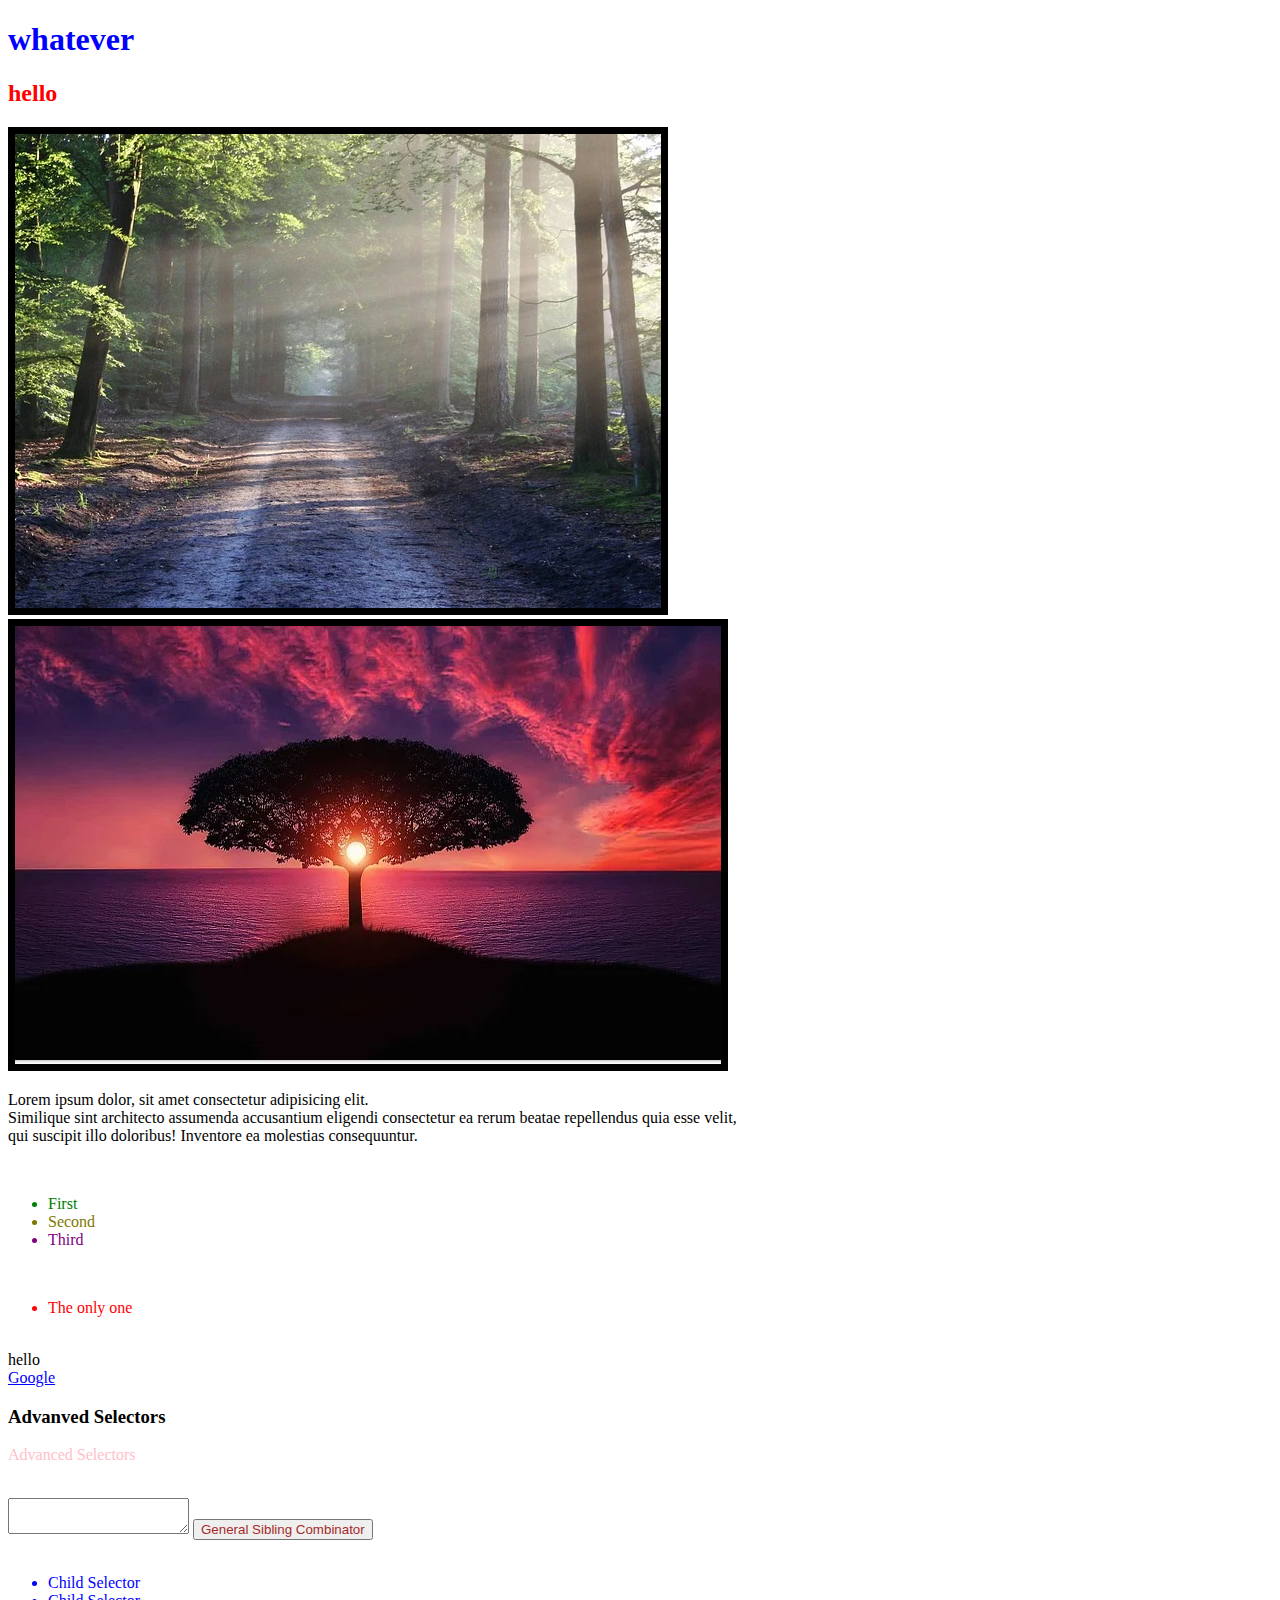
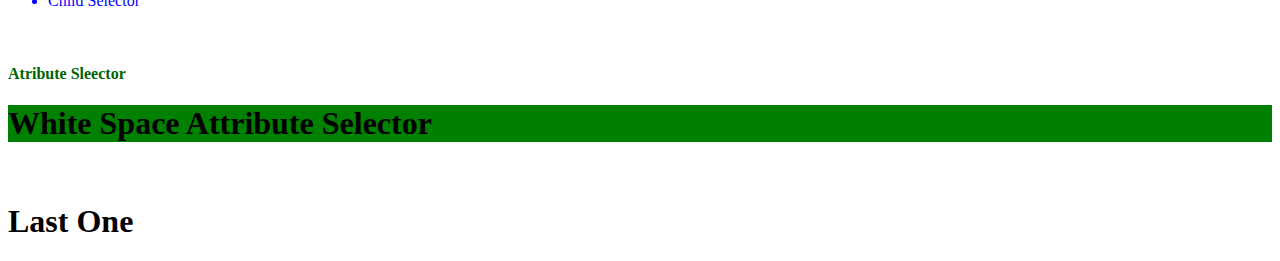
<file: css1/html/index.html>
<!DOCTYPE html>
<html>
  <head>
    <title>CSS1</title>
    <link rel="stylesheet" type="text/css" href="../css/style.css" />
 
  </head>
  <body>
    <h1 class="whatever" style="color:blue;"> whatever </h1><!--clases can be used multiple times--><!--style overrides the class and the id-->
    <h2 id="hello">hello</h2><!--id are supposed to be used only once-->

  <img src="../img/path-image-css.png">
  <br>
  <img src="../img/tree-image-css.png">
    <p class="paragraph">
      Lorem ipsum dolor, sit amet consectetur adipisicing elit.<br> Similique sint architecto assumenda 
      accusantium eligendi consectetur ea rerum beatae repellendus quia esse velit, <br>qui suscipit illo 
      doloribus! Inventore ea molestias consequuntur.
    </p>
    <br> 
    <ul>
      <li>First</li>
      <li>Second</li>
      <li>Third</li>
    </ul>
    <br> 
    <ul>
      <li>The only one</li>
    </ul>
    <br> 
    <td>hello</td>
    <br> 
    <a href="https://www.google.com/" id="google-link">Google</a>
    <br>
    <h3>Advanved Selectors</h3>
    <p>Advanced Selectors</p>
    <br>
    <form>
    <textarea></textarea>
    <button>General Sibling Combinator</button>
  </form>
  <br>
  <ul class="ul">
    <li class="li">Child Selector</li>
    <li class="li">Child Selector</li>
  </ul>
  <br>
  <h4 class="attribute-selector">Atribute Sleector</h4>
  <h1 class="white white-space">White Space Attribute Selector</h1>
  <br>
  <h1 class="last one last-one">Last One</h1>

  </body>
</html>
</file>
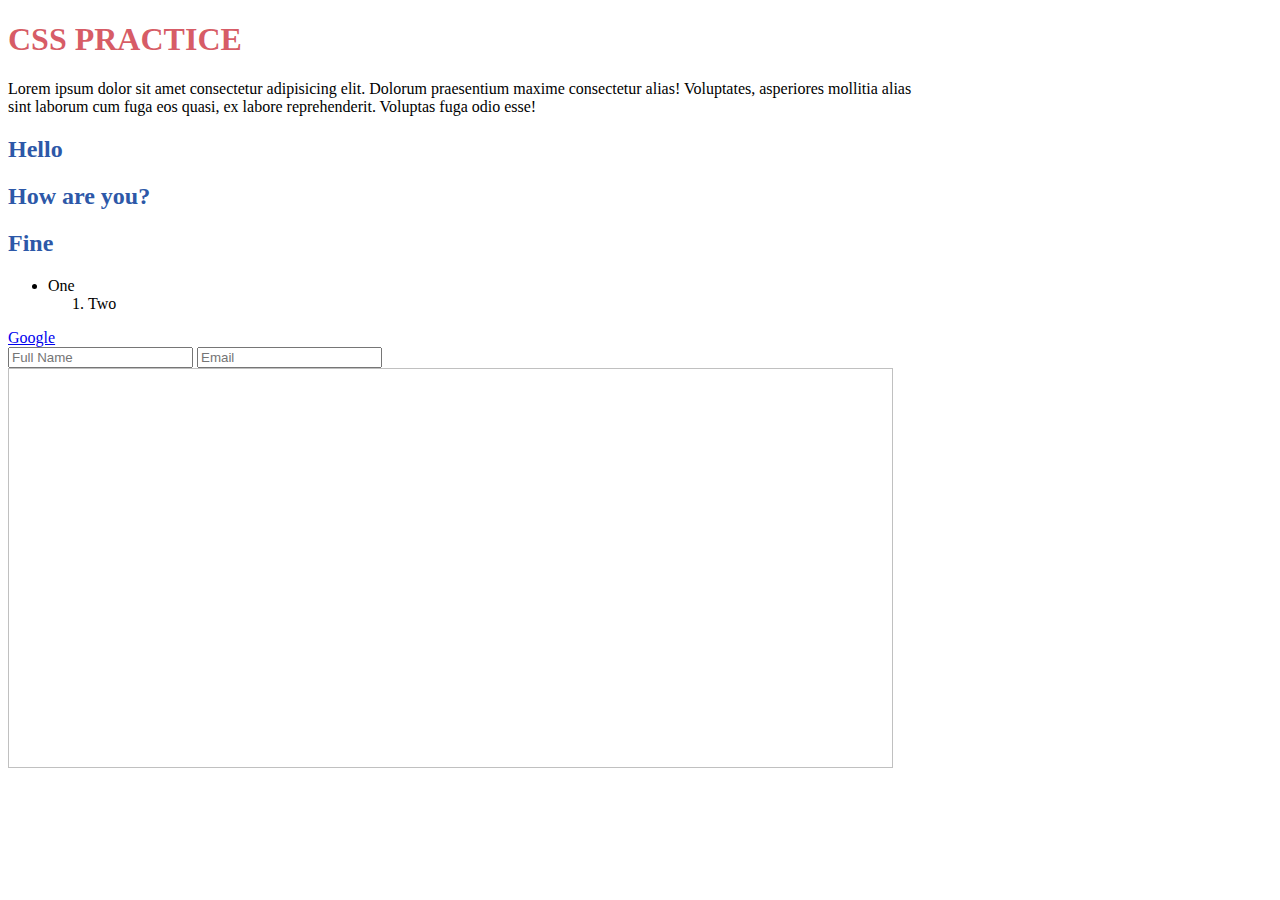
<file: css2/html/index.html>
<!DOCTYPE html>
<html>
  <head>
    <title>CSS2</title>
    <link rel="stylesheet" type="text/css" href="../css/style.css" />
  </head>
  <body>
      <h1 id="title">CSS PRACTICE</h1>
      <p class="para-text">
          Lorem ipsum dolor sit amet consectetur adipisicing elit. Dolorum praesentium maxime 
          consectetur alias! Voluptates, asperiores mollitia alias <br>
          sint laborum cum fuga eos quasi, ex labore reprehenderit. Voluptas fuga odio esse!
     </p>
     <h2 class="subtitle">Hello</h2>
     <h2 class="subtitle">How are you?</h2>
     <h2 class="subtitle">Fine</h2>
     <ul>
         <li class="list-item">One</li>
         <ol>
             <li class="list-item">Two</li>
        </ol>
     </ul>
     <a href="https://www.google.com/" clas="link">Google</a>
     <form>
         <input type="text" placeholder="Full Name" class="form-input">
         <input type="email" placeholder="Email" class="form-input">
     </form>
     <img id="service-image">
  </body>
</html>
</file>
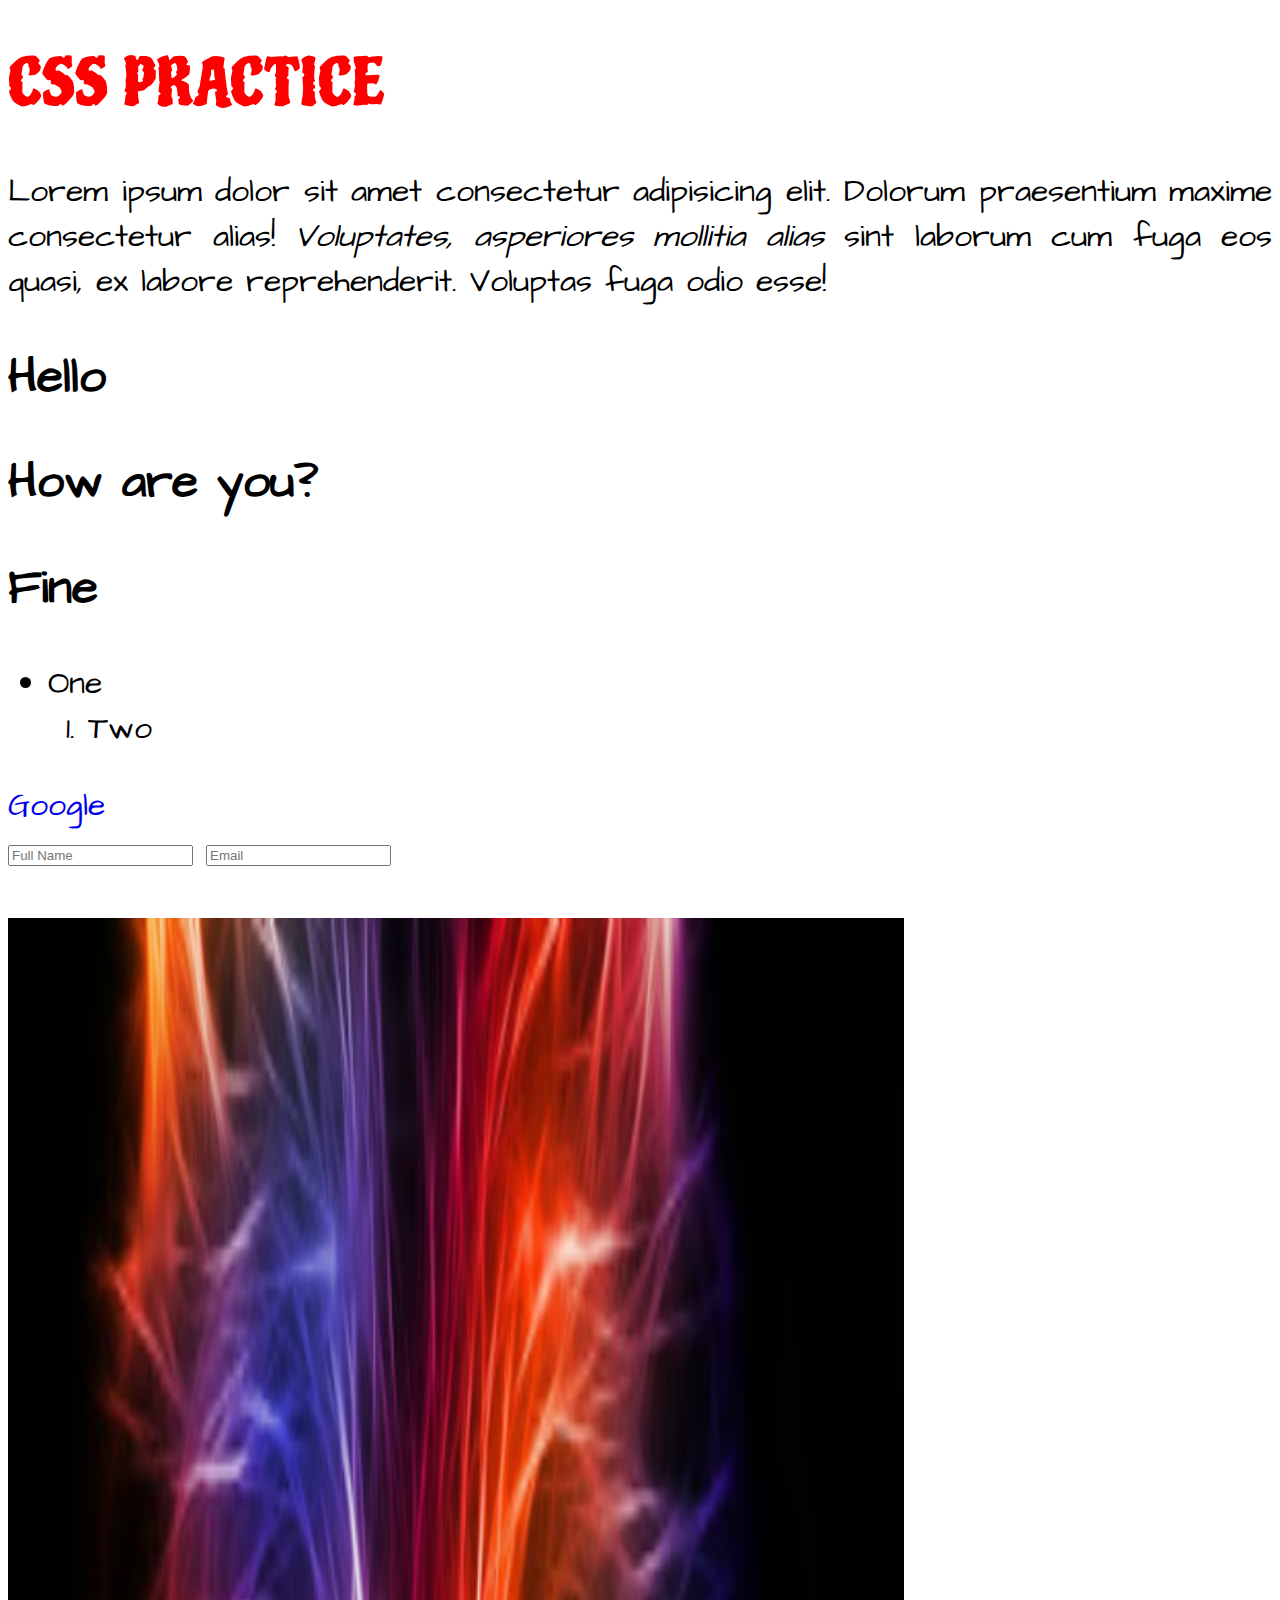
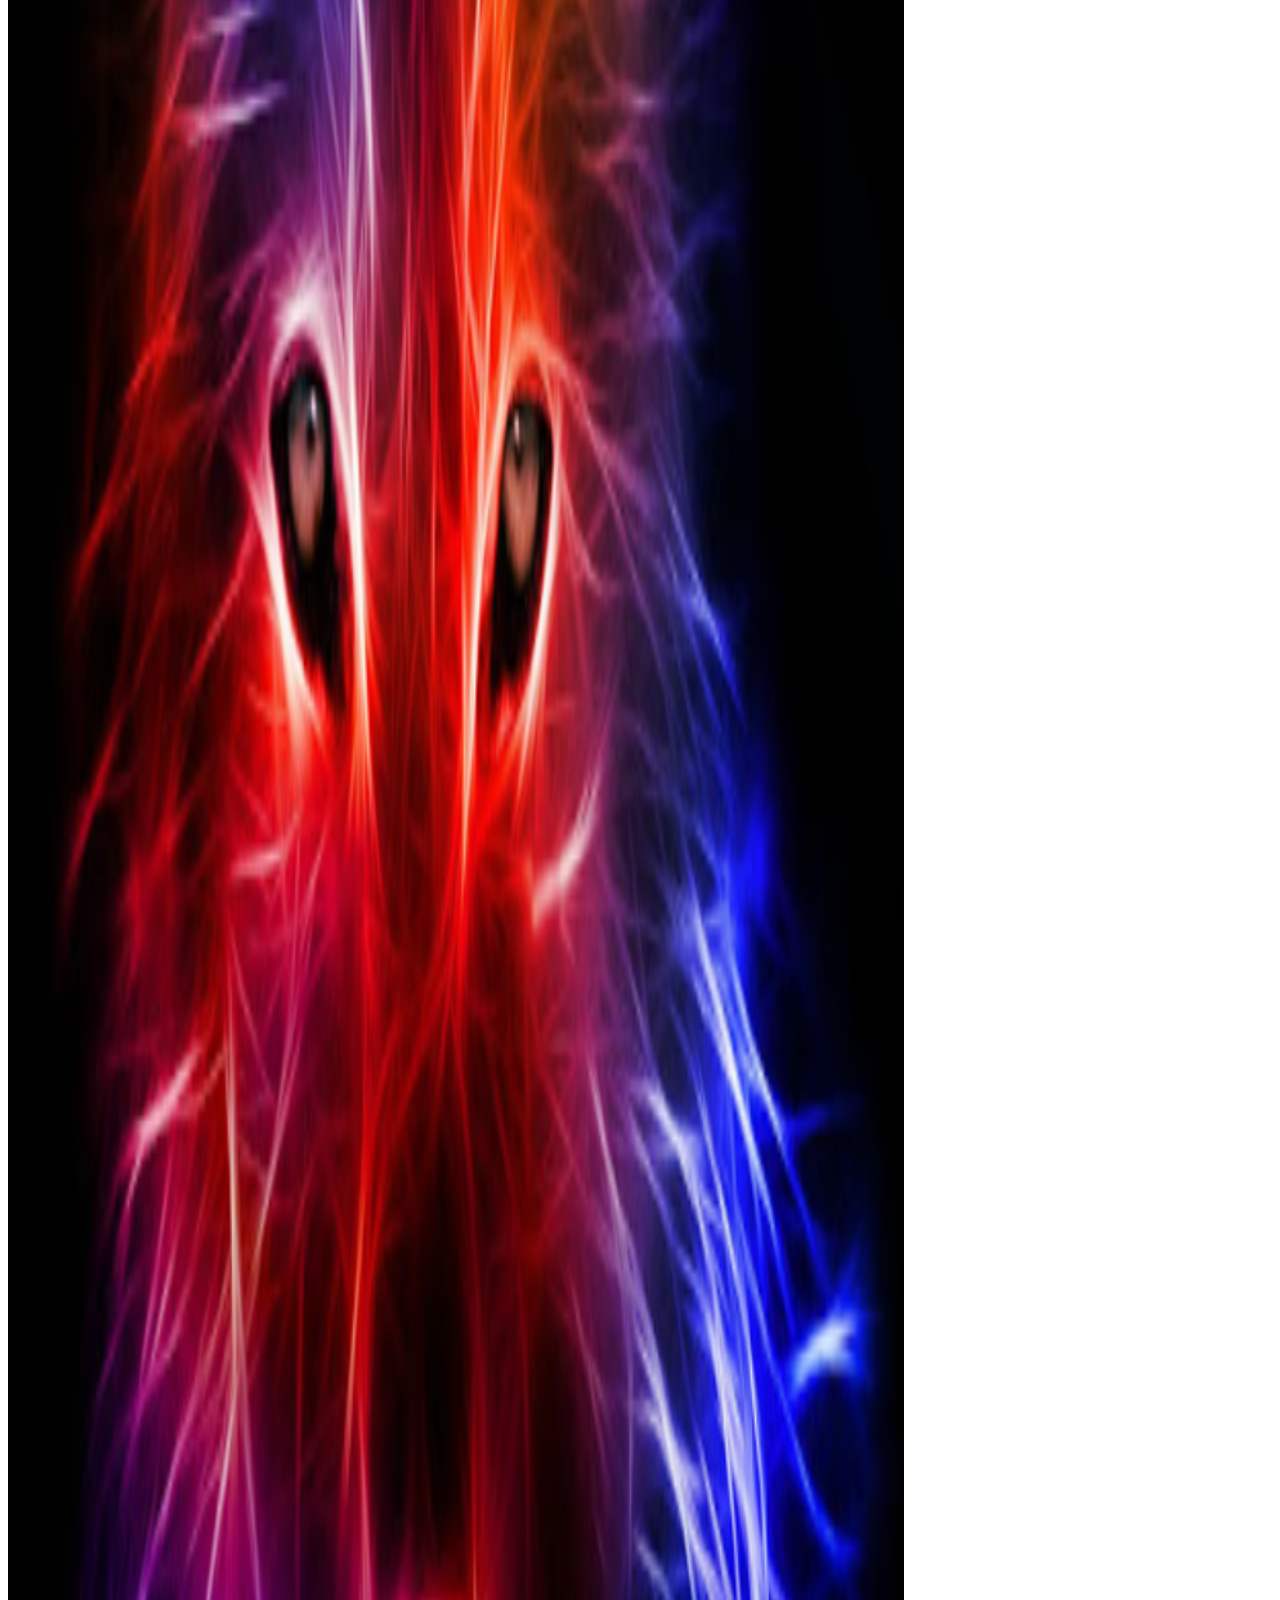
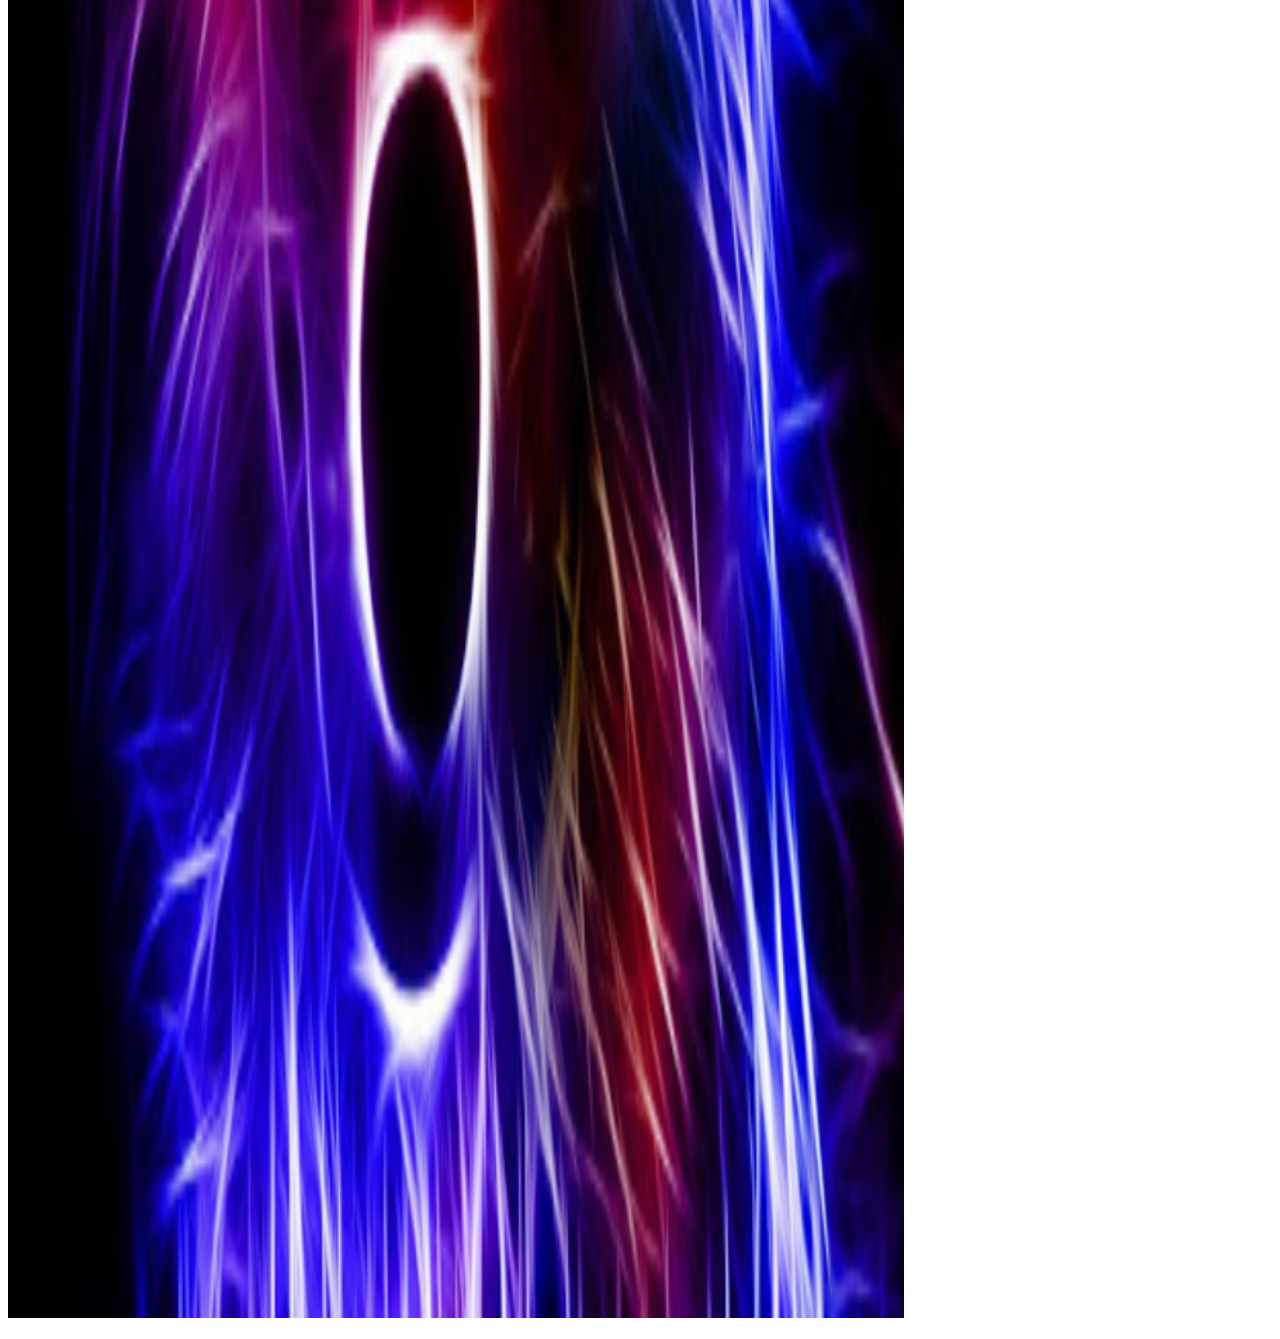
<file: css3/html/index.html>
<!DOCTYPE html>
<html>
  <head>
    <title>CSS3</title>
    <link href="https://fonts.googleapis.com/css2?family=Piedra&display=swap" rel="stylesheet">
    <link href="https://fonts.googleapis.com/css2?family=Architects+Daughter&display=swap" rel="stylesheet">
    <link rel="stylesheet" type="text/css" href="../css/style.css" />
  </head>
  <body>
      <h1 id="title">CSS PRACTICE</h1>
      <p class="para-text">
          Lorem ipsum dolor sit amet consectetur adipisicing elit. Dolorum praesentium maxime 
          consectetur alias! <span class="italics">Voluptates, asperiores mollitia alias</span>
          sint laborum cum fuga eos quasi, ex labore reprehenderit. Voluptas fuga odio esse!
     </p>
     <h2 class="subtitle">Hello</h2>
     <h2 class="subtitle">How are you?</h2>
     <h2 class="subtitle">Fine</h2>
     <ul>
         <li class="list-item">One</li>
         <ol>
             <li class="list-item">Two</li>
        </ol>
     </ul>
     <a href="https://www.google.com/" class="link">Google</a>
     <form>
         <input type="text" placeholder="Full Name" class="form-input">
         <input type="email" placeholder="Email" class="form-input">
     </form>
     <br>
     <img id="service-image" src="../img/wolf-image-css.png">
  </body>
</html>
</file>
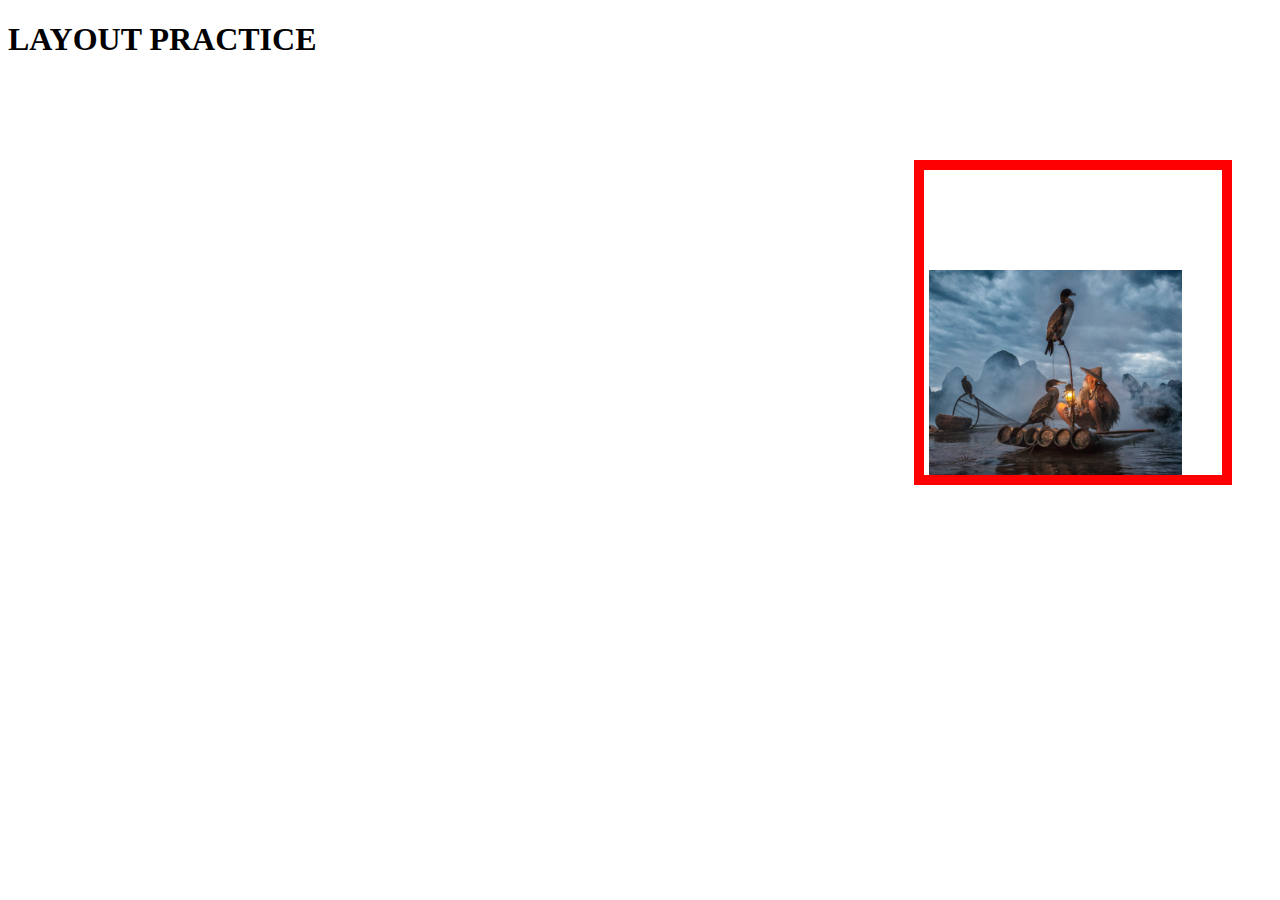
<file: css4-layout/html/index.html>
<!DOCTYPE html>
<html>
  <head>
    <title>LAYOUT</title>
    <link rel="stylesheet" type="text/css" href="../css/style.css" />
  </head>
  <body>
      <h1 id="title">LAYOUT PRACTICE</h1>
     <img id="service-image" src="../img/image-css-course-layout.png">
  </body>
</html>
</file>
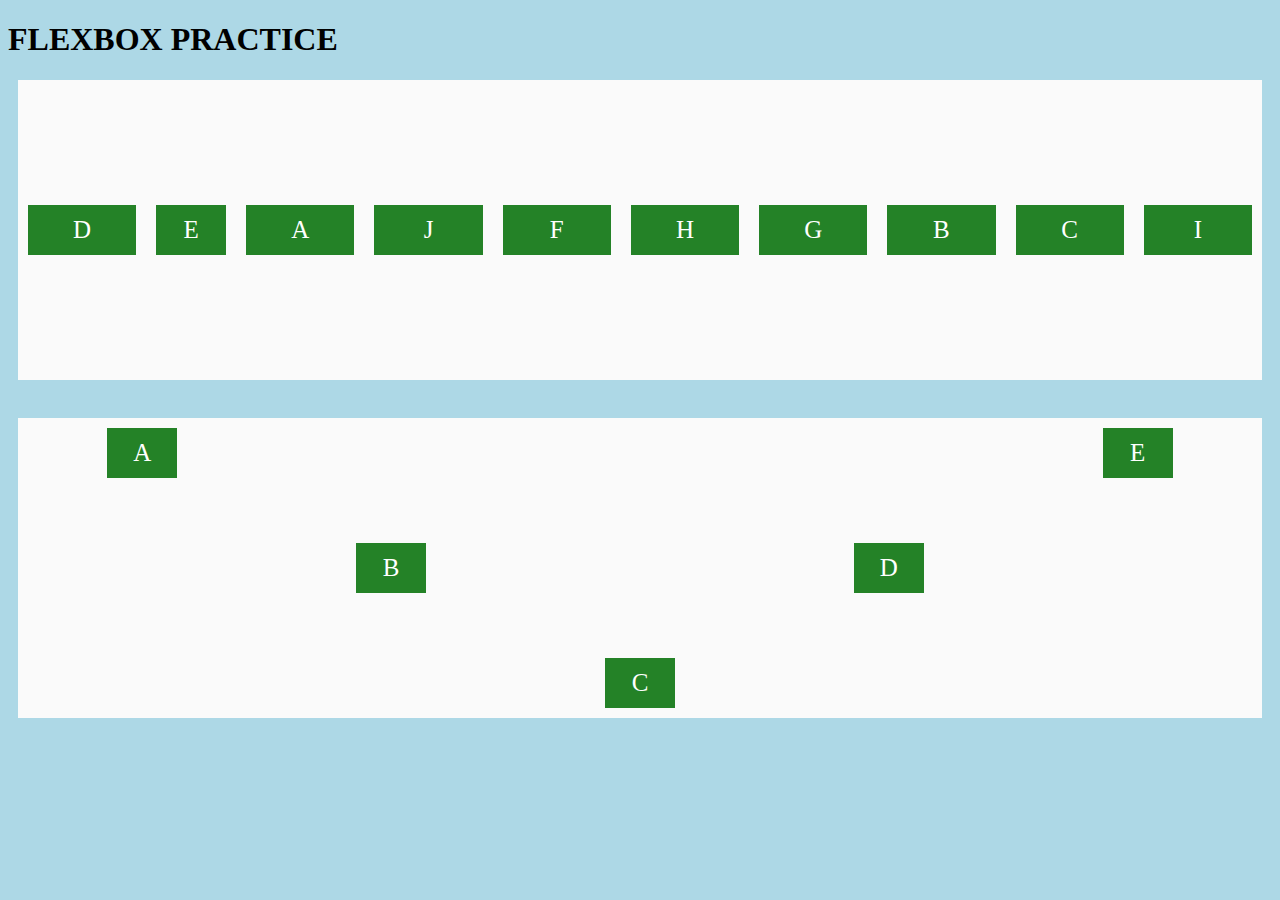
<file: css5-flexbox/html/index.html>
<!DOCTYPE html>
<html>
  <head>
    <title>FLEXBOX</title>
    <link rel="stylesheet" type="text/css" href="../css/style.css" />
  </head>
  <body>
      <h1 id="title">FLEXBOX PRACTICE</h1>
    <div class="container">
      <div class="container-item" style= "order: 3; flex-grow: 1; flex-shrink: 1; flex-basis: 100px;">A</div><!--we can change the order of the items by adding style="order: 3"-->
      <div class="container-item" style= "order: 8; flex-grow: 1; flex-shrink: 1; flex-basis: 100px;">B</div><!--flex-basis: it defines the minimum width of a flex item (set the initial length)-->
      <div class="container-item" style= "order: 9; flex-grow: 1; flex-shrink: 1; flex-basis: 100px;">C</div><!--flex-grow: every flex-item is gonna get the same amount of extra space-->
      <div class="container-item" style= "order: 1; flex-grow: 1; flex-shrink: 1; flex-basis: 100px;">D</div><!--flex-shrink: shrink each item at the same rate as all the other items-->
      <div class="container-item" style= "order: 2; flex: 1, 1, 100;">E</div><!--flex: grow, shrink, basis-->
      <div class="container-item" style= "order: 5; flex-grow: 1; flex-shrink: 1; flex-basis: 100px;">F</div>
      <div class="container-item" style= "order: 7; flex-grow: 1; flex-shrink: 1; flex-basis: 100px;">G</div>
      <div class="container-item" style= "order: 6; flex-grow: 1; flex-shrink: 1; flex-basis: 100px;">H</div>
      <div class="container-item" style= "order: 10; flex-grow: 1; flex-shrink: 1; flex-basis: 100px;">I</div>
      <div class="container-item" style= "order: 4; flex-grow: 1; flex-shrink: 1; flex-basis: 100px;">J</div>
    </div>
    <br>
    <div class="container">
      <div class="container-item" style= "align-self: flex-start;">A</div>
      <div class="container-item" style= "align-self: center;">B</div>
      <div class="container-item" style= "align-self: flex-end;">C</div>
      <div class="container-item" style= "align-self: center;">D</div>
      <div class="container-item" style= "align-self: flex-start;">E</div>
    </div>
     
  </body>
</html>
</file>
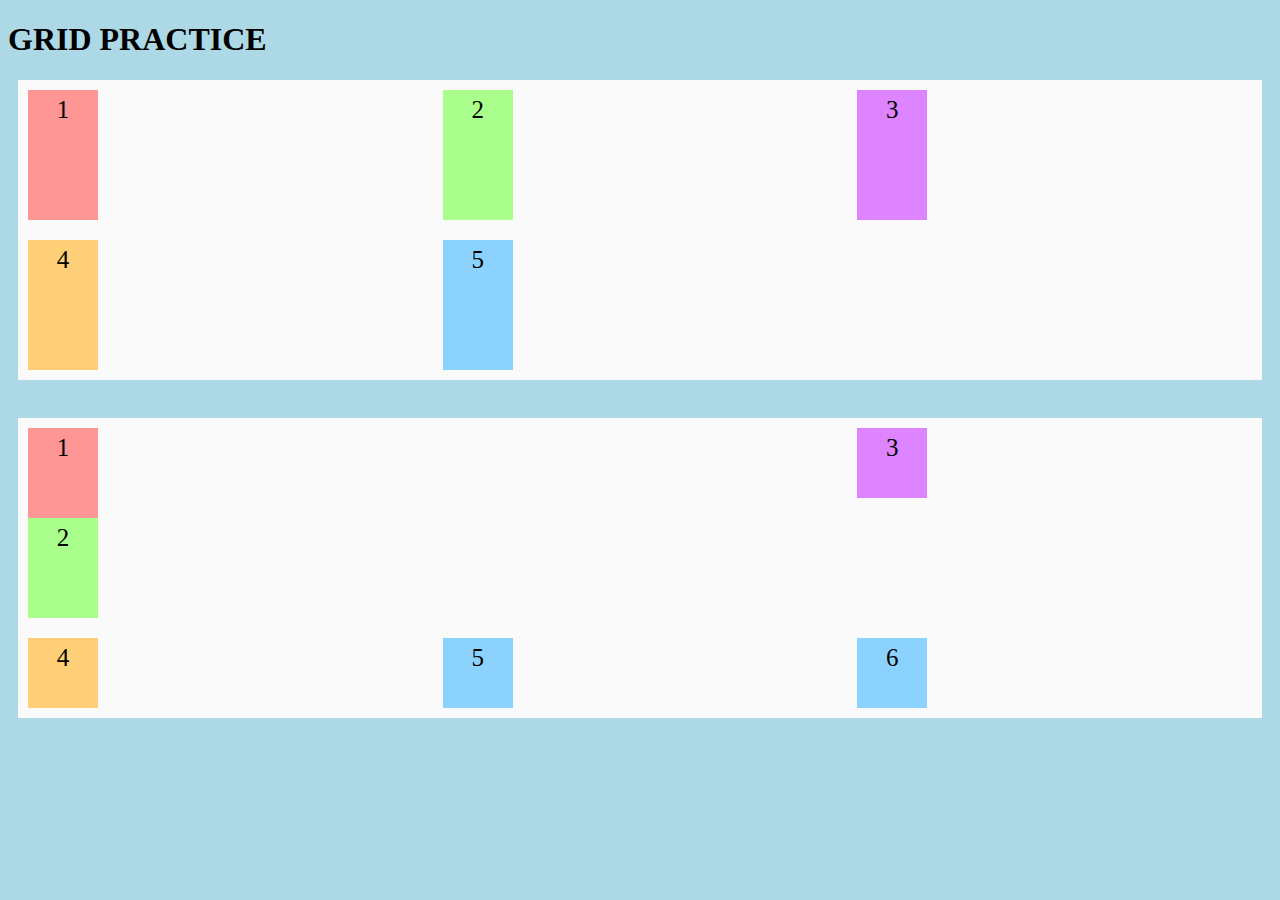
<file: css6-grid/html/index.html>
<!DOCTYPE html>
<html>
  <head>
    <title>GRID</title>
    <link rel="stylesheet" type="text/css" href="../css/style.css" />
  </head>
  <body>
      <h1 id="title">GRID PRACTICE</h1>
    <div class="grid-container">
      <div class="grid-item" style= "background: rgb(255, 150, 150);">1</div>
      <div class="grid-item" style= "background: rgb(170, 255, 140);">2</div>
      <div class="grid-item" style= "background: rgb(222, 132, 255);">3</div>
      <div class="grid-item" style= "background: rgb(255, 207, 119);">4</div>
      <div class="grid-item" style= "background: rgb(140, 210, 255);">5</div>
    </div> 
    <br>
    <div class="grid-container2">
      <div class="grid-item2" style= "background: rgb(255, 150, 150); grid-column: 1/span 2; grid-row: 1/3;">1</div>
      <div class="grid-item2" style= "background: rgb(170, 255, 140); grid-area: 2 / 1 / span 2 / span 3;">2</div><!--row column start, row column end-->
      <div class="grid-item2" style= "background: rgb(222, 132, 255);">3</div>
      <div class="grid-item2" style= "background: rgb(255, 207, 119);">4</div>
      <div class="grid-item2" style= "background: rgb(140, 210, 255);">5</div>
      <div class="grid-item2" style= "background: rgb(140, 210, 255);">6</div>
    </div>   
  </body>
</html>
</file>
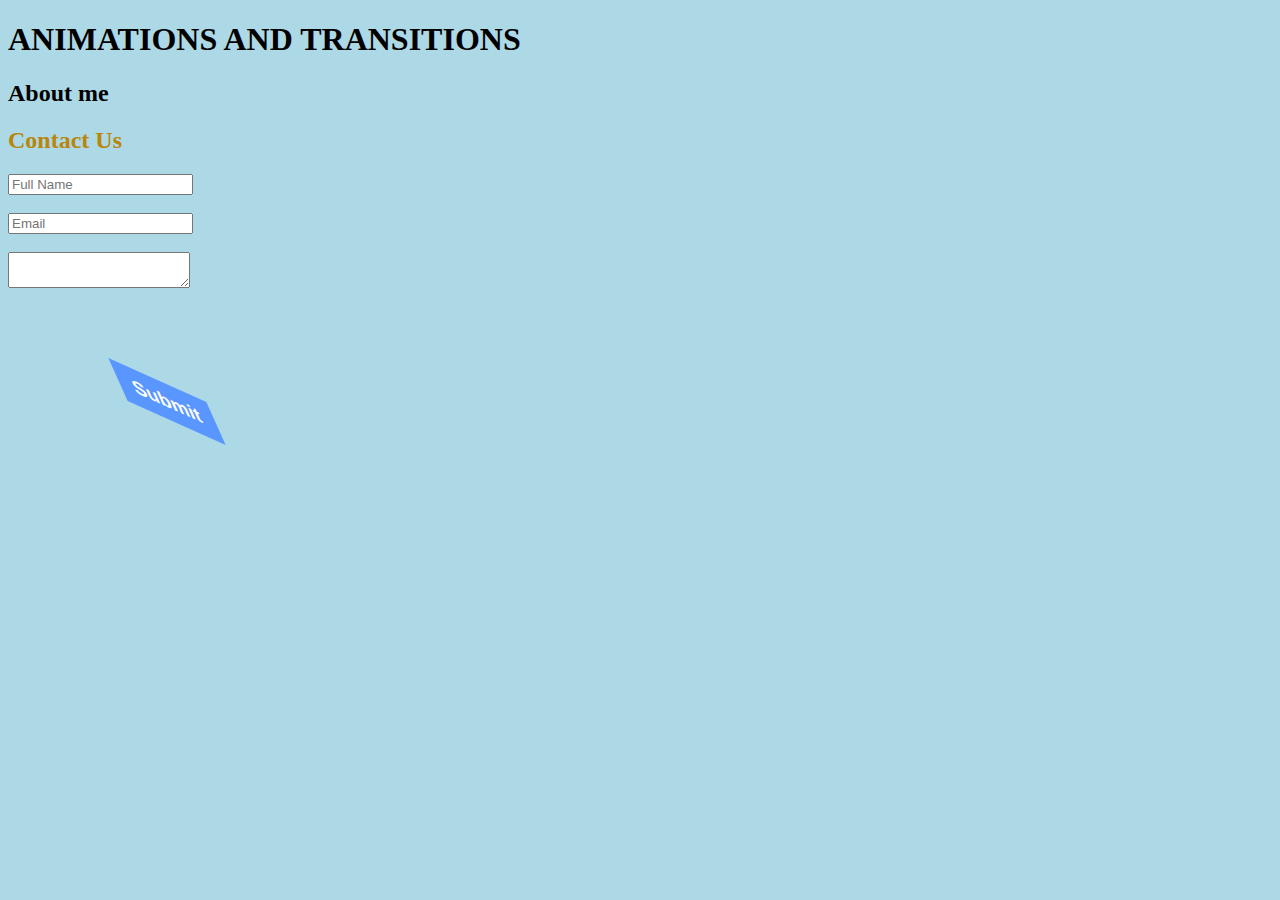
<file: css7/html/index.html>
<!DOCTYPE html>
<html>
  <head>
    <title>ANIMATIONS</title>
    <link rel="stylesheet" type="text/css" href="../css/style.css" />
  </head>
  <body>
      <h1 id="title">ANIMATIONS AND TRANSITIONS</h1>
      <h2 class="subtitle" id="about-me">About me</h2>
      <h2 class="contact-us">Contact Us</h2>
      <form>
        <input type="text" placeholder="Full Name" class="form-input"><br><br>
        <input type="email" placeholder="Email" class="form-input"><br><br>
        <textarea></textarea><br><br><!--
        <input type="submit" value="Submit" class="submit-button"/>
        -->
        <button class="submit-button">Submit</button>
    </form>
  </body>
</html>
</file>
<file: css1/css/style.css>
/*Specifity in Selectors: id# overrides the class. and the class. overrides the tag (ex:  h2)*/
/*headers (h1) are the least specific. The class is above header. And then the id#. And above everything the inline styling*/

.whatever {/*in order to access a class we do "." before the name of the class*/
    font-weight: bold;
}

#hello {/*in order to access an id we do "#" before the name of the id*/
    font-weight: bold;
    color: red;
}


h3 + p {/*Select any p that is after a h3*/
    color: pink;
}

/*The general sibling combinator or selector. I wanna style every button that is followed by a textarea*/
/*I wanna style every button that is followed by a textarea. Except, in this case, they have to share the same parent*/
textarea ~ button {
    color: brown;
}

/*Child Selector. Every single child of a certain element. This one is only applied to the direct child*/
.ul > .li {
    color: blue;
}

/*Descendant Selector. It does the same thing as the child selector, but this one selects also the elements inside the li.
ul li {

}

*/

/*PseudoSelectors:*/

.paragraph:hover {
    font-size: larger;

}

li:first-child {
    color: green;
}

li:last-child {
    color: purple;
}

/*With nth-child() you can select an specific one of all the li elements that exist.*/
li:nth-child(2) {
    color: rgb(128, 119, 0);
}
/*-------------*/

li:only-child {
    color: red;
}

/*This is the link before you have clicked*/
#google-link:link {
    color: blue;

}

/*This is the link after you have clicked*/
#google-link:visited {
    color: red;
}

/*Attribute Selectors: We can select certain things, based on their attributes*/

h4[class=attribute-selector] {
    color: darkgreen;
}

img[src^="../img/"] {/*Select all images that start with this piece of information. If you change ^ into $, it's gonna be the end of the piece of information. And the * means anywhere*/
    border: 7px solid black;

}

/*White Space Attribute Selector*/

h1[class~=white-space] {
    background-color: green;
}

/*Find every h1 where the class is either equal to directly last-one or last-one with a dash*/

h1[class|=last-one] {
    background-color: blue;
}
</file>
<file: css2/css/style.css>
body {
    /*background: rgb(202, 153, 80);*/
    /*background: url("../img/clouds-image-css.png");*/
    /*background-image: url("../img/clouds-image-css.png");
    background-repeat: no-repeat;
    background-size: cover;*/
    /*height: 400px;
    width: 70%;*/


    /*GRADIENT*/
   /* background: linear-gradient(to right, green, red, steelblue, blue);*/
     /* background: linear-gradient(to right, rgb(151, 223, 92), rgba(197, 19, 34, 0.7));/*right, left, top, bottom, bottm right, etc.*/

    /* background: linear-gradient(-90deg, rgb(151, 223, 92), rgba(197, 19, 34, 0.7));*/

    background: radial-gradient( circle, rgb 20% (151, 223, 92), rgba 40% (197, 19, 34, 0.7));

}

#service-image{
    height: 400px;
    width: 70%;
    background: radial-gradient( circle, rgb 20% (151, 223, 92), rgba 40% (197, 19, 34, 0.7));

}
#title {
    color: rgba(197, 19, 34, 0.7);/*a: Transparency or Opacity (Alpha). 0 - 1*/
}

.subtitle {
    color: rgba(45, 88, 168, 9);
}
</file>
<file: css3/css/style.css>
body {
    /*font-size: 2mm;*/
    font-size: 2em;/*em: double everything based on the font-size*/
    /*text-transform: uppercase;*/
    /*text-transform: lowercase;*/
    /*text-align: center;*/
    text-align: justify;
    /*font-family: "Times New Roman", Arial, Helvetica, sans-serif;*/
    font-family: 'Architects Daughter', cursive;

}

#title{
    color: red;
    font-weight: 400;
    font-family: 'Piedra', cursive;
    
}

.italics {
    font-style: oblique;/*A little bit more italized*/
    /*font-style: italic;*/
}

#service-image {
    /*height: 400px;*/
    /*height: 400pc;*/
    /*height: 400pt;*/
    /*width: 70%;*/
    height: 400vh;/*vh: view height. 1 vh is equal to 1 percent of the total body height. This is not based on the parent element. It is based on the total viewport.*/
    width: 70vw; /*vw: view width. 1 vw is equal to 1 percent of the total body width. This is not based on the parent element. It is based on the total viewport.*/
    
}

.link {
    text-decoration: none;
    /*text-decoration: line-through;
    text-decoration: underline;
    text-decoration: overline;*/
}
</file>
<file: css4-layout/css/style.css>
#service-image {
    height: 20%;
    width: 20%; 
    border: 10px solid red;
    padding: 100px 40px 0px 5px;/*top, right, bottom, left */
    margin: 80px 40px; /*top and bottom (80px) left and right (40px)*/
    
    /*
    margin: 40px; top right bottom and left
    padding-top: 40px;
    margin-bottom: 40px;
    right, left ...
    */

    float: right;
    
    /*display: none; It makes the image dissapear
    display: inline-block;
    */
}
</file>
<file: css5-flexbox/css/style.css>
body {
    background: lightblue;
}

.container {
    background-color: rgb(250, 250, 250);
    margin: 10px;
    height: 300px;

    display: flex; /*creates a flex container*/

    flex-direction: row;/*the default*/
    
    /*flex-direction: column; row or column*/
    /*flex-direction: row-reverse; it reverses the order of the items. We can do the same thing with column-reverse*/

    flex-wrap: wrap;/*If the items don't fit on the container, it moves the items that don't fit to a new row*/
    /*flex-wrap: wrap-reverse; you can also use reverse with wrap*/
    /* flex-wrap: nowrap; This is the default value*/
    
    /*justify-content: flex-end; flex-end, flex-start, center. It aligns horizontally*/
    /*justify-content: space-between; it creates equal divisions. equally divided from each other on the same row;*/
    justify-content: space-around; /*it creates spaces on all sides of the item*/

    /* 
    space-around: if you want a centered kind of item or a centered flex box
    space-between: if you wanted sth stretched out.
    */

    align-items: center;/*flex-start, flex-end, center. It aligns vertically*/
    /*align-items: stretch; default value. it aligns all the way through from top to bottom*/
    /*align-items: baseline; all the items, no matter their size, are aligned to a baseline*/
}

.container-item {
    background: rgb(36, 130, 39);
    color: white;
    font-size: 25px;
    text-align: center;
    width:70px;
    line-height: 50px;
    margin: 10px;
}
</file>
<file: css6-grid/css/style.css>
body {
    background: lightblue;
}

.grid-container {
    background-color: rgb(250, 250, 250);
    margin: 10px;
    height: 300px;

    display: grid;
    /*grid-template-columns: 10px 50px 10px; We're setting up to having 3 columns because we've passed in 3 values*/
    /*grid-template-rows:  50px 250px; we especify the rows*/
    grid-template-columns: auto auto auto;/*auto divides the space evenly between the 3, no matter the size*/
    grid-template-rows:  auto auto;
   /* grid-column-gap: 150px;
    grid-row-gap: 300px;*/
    /*grid-gap: 300px 150px;row, column*/
    /*justify-content: space-around; center, end, start, space-evenly, space-around, space-between*/
    /*align-content: space-evenly; space-evenly, space-around, space-between, center, end, start*/
}

.grid-item {
    color: black;
    font-size: 25px;
    text-align: center;

    width: 70px;
    line-height: 40px;
    margin: 10px;
}

.grid-container2 {
    background-color: rgb(250, 250, 250);
    margin: 10px;
    height: 300px;

    display: grid;
    
    grid-template-columns: auto auto auto;/*auto divides the space evenly between the 3, no matter the size*/
    grid-template-rows:  auto auto;


}

.grid-item2 {
    color: black;
    font-size: 25px;
    text-align: center;

    width: 70px;
    line-height: 40px;
    margin: 10px;
}
</file>
<file: css7/css/style.css>
body {
    background: lightblue;
}

.contact-us {
    color: darkgoldenrod;
}

.submit-button {
    margin: 20px 10px;
    padding: 10px 15px;
    border: none;
    text-decoration: none;
    font-family: sans-serif;
    font-weight: 600;
    font-size: 20px;
    color: white;
    background: rgb(89, 150, 255);

    /*transform: translate(20px, 10px); X, Y*/

    /* transform: scale(2.5); gets bigger*/

    /* transform: rotate(-45deg); change the rotation*/

    /*transform: skewY(-45deg); skewY or swekX*/

    transform: matrix(1, 0.45, 0.45, 1, 100, 50); /*scaleX, skewY, skewX, scaleY*//*0.45: this is 45 degrees*/


    -webkit-transition: all 500ms ease;/*-webkit-: prefix used for browser support*/
    -moz-transition: all 500ms ease;
    -o-transition: all 500ms ease;
    -ms-transition: all 500ms ease;

    

}

.submit-button:hover {
    background: rgb(147, 187, 255);

    padding: 20px 30px;
    
}

#about-me {
/*
    animation-name: red-to-black;
    animation-duration: 4s;
    animation-timing-function: linear;
    animation-delay: 0.5s;
    animation-iteration-count: infinite; how many times you want it to happen
    animation-direction: alternate;
    */

    /*Shorthand*/

   /* animation: red-to-black 4s linear 0s 2 alternate-reverse; name, duration, speed, delay, iteration-count, direction */

   -webkit-animation: red-to-black 4s linear 0s 2 alternate-reverse;
   -moz-animation: red-to-black 4s linear 0s 2 alternate-reverse;
   -o-animation: red-to-black 4s linear 0s 2 alternate-reverse;
   -ms-animation: red-to-black 4s linear 0s 2 alternate-reverse;

}

/*ANIMATIONS: */

@keyframes red-to-black {

    0% {
        background: red; 
        transform: translate(0px, 0px);
    }

    50%{
        background: yellow; 
        transform: translate(10px, 10px);
    }

    100% {
        background: black; 
        transform: translate(20px, 20px);
    }

    /*from {background: red;}
    to {background: black;}*/
}
</file>
